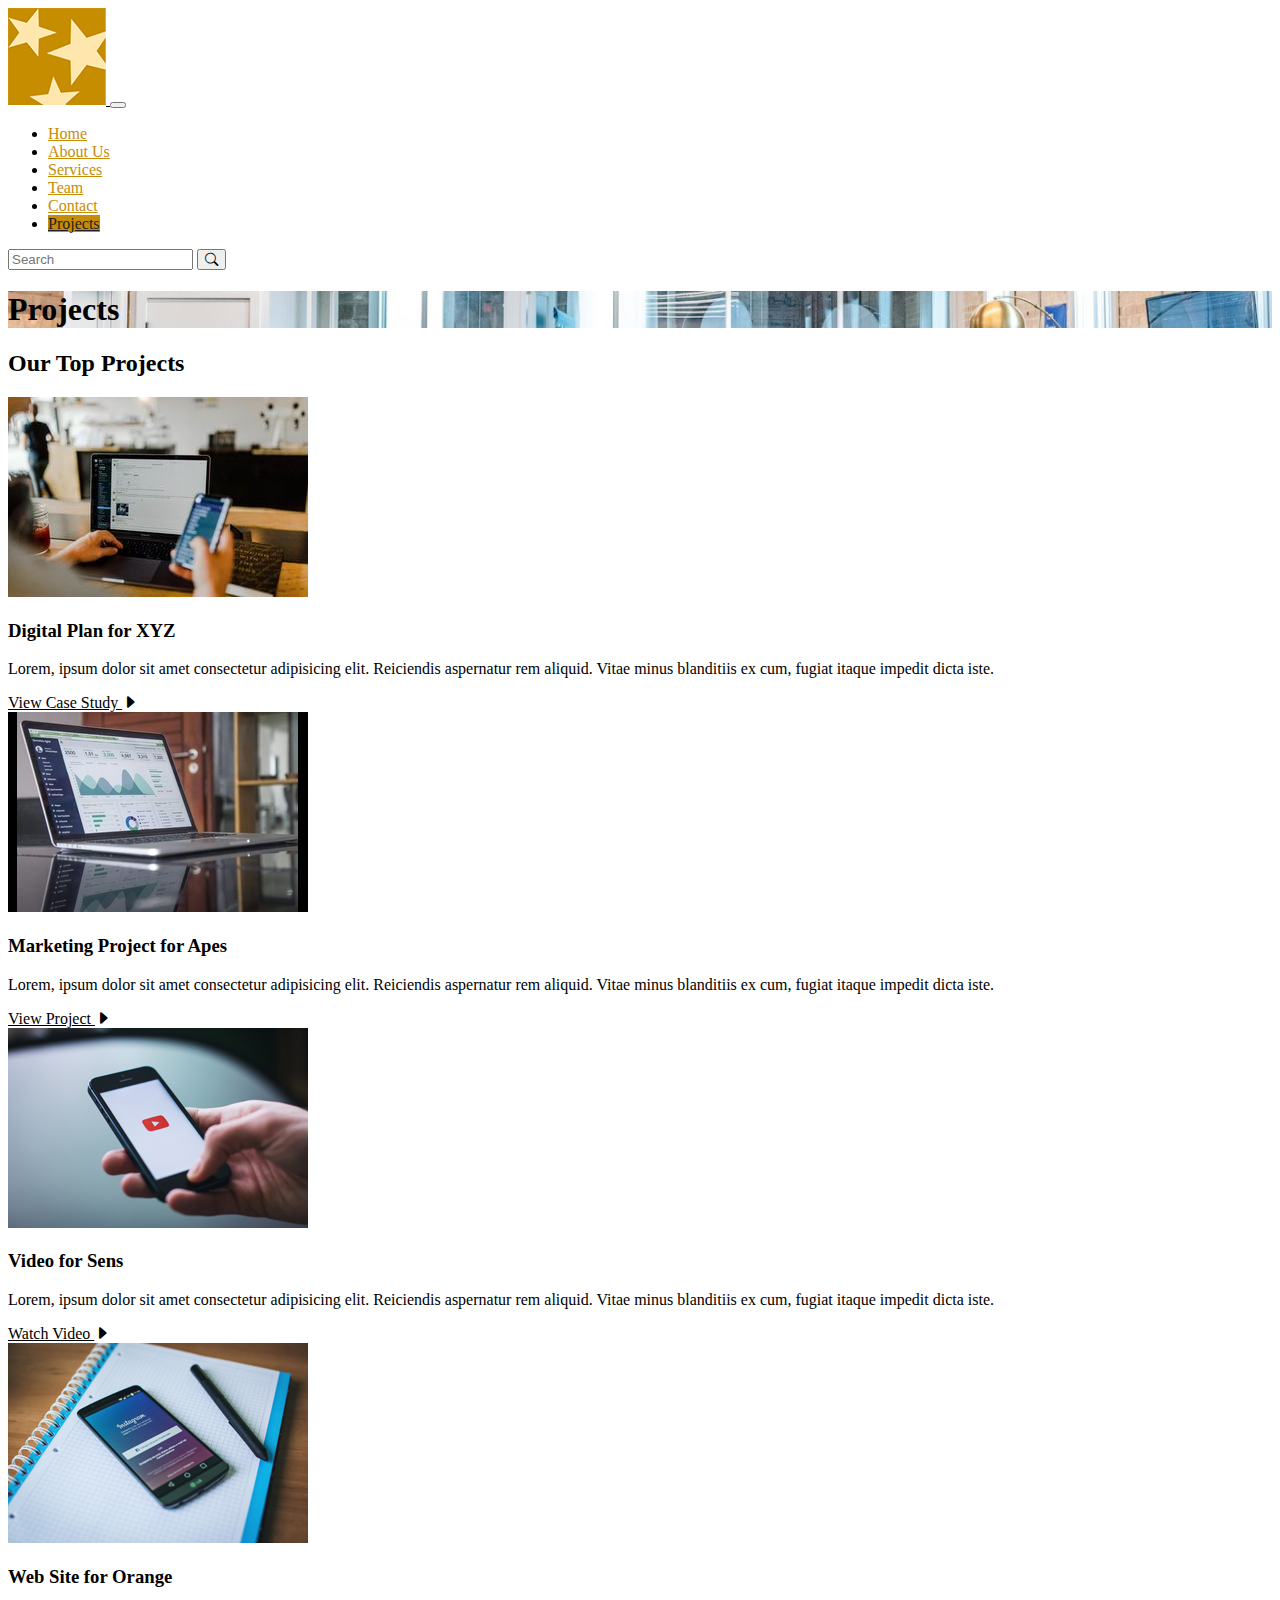
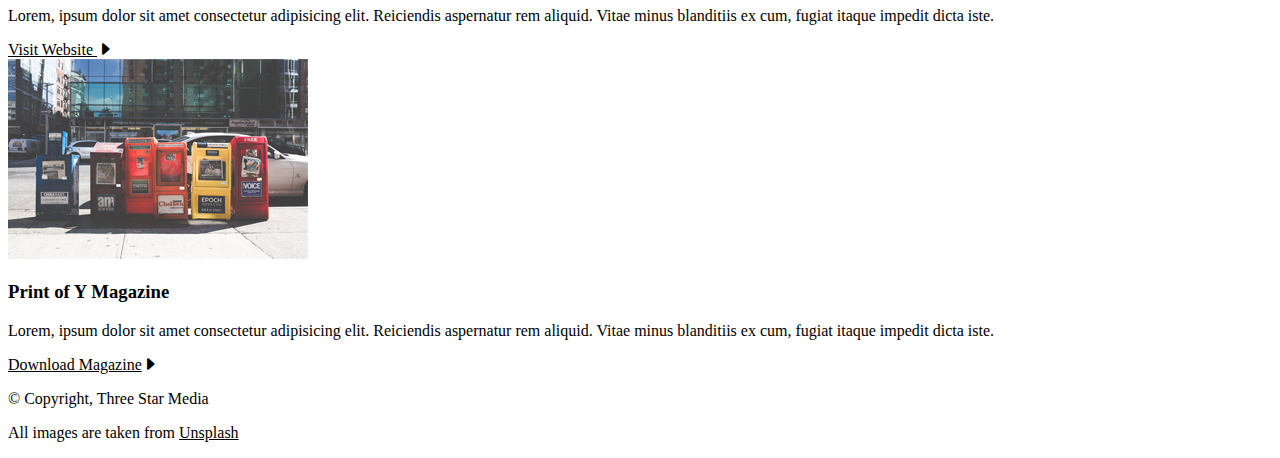
<file: projects.html>
<!doctype html>
<html lang="en">

<head>
  <meta charset="utf-8">
  <meta name="viewport" content="width=device-width, initial-scale=1">
  <title>Three Star Media - Projects</title>
  <!-- Bootstrap CSS -->
  <link href="https://cdn.jsdelivr.net/npm/bootstrap@5.2.2/dist/css/bootstrap.min.css" rel="stylesheet" integrity="sha384-Zenh87qX5JnK2Jl0vWa8Ck2rdkQ2Bzep5IDxbcnCeuOxjzrPF/et3URy9Bv1WTRi" crossorigin="anonymous">
  <!-- Bootstrap Icons -->
  <link rel="stylesheet" href="https://cdn.jsdelivr.net/npm/bootstrap-icons@1.9.1/font/bootstrap-icons.css">
  <!-- Custom CSS -->
  <link rel="stylesheet" href="css/three-star.css">
</head>

<body>
  <header class="bg-dark">
    <nav class="navbar navbar-dark bg-dark navbar-expand-md">
      <div class="container-xl">
        <a class="navbar-brand" href="three-star.html#home">
          <img src="images/logo.png" alt="Three Star Media Logo">
        </a>
        <button class="navbar-toggler" type="button" data-bs-toggle="collapse" data-bs-target="#navbarSupportedContent" aria-controls="navbarSupportedContent" aria-expanded="false" aria-label="Toggle navigation">
          <span class="navbar-toggler-icon"></span>
        </button>
        <div class="collapse navbar-collapse" id="navbarSupportedContent">
          <ul class="navbar-nav me-auto mb-2 mb-lg-0">
            <li class="nav-item">
              <a class="nav-link" href="three-star.html#home">Home</a>
            </li>
            <li class="nav-item">
              <a class="nav-link" href="three-star.html#about">About Us</a>
            </li>
            <li class="nav-item">
              <a class="nav-link" href="three-star.html#services">Services</a>
            </li>
            <li class="nav-item">
              <a class="nav-link" href="three-star.html#team">Team</a>
            </li>
            <li class="nav-item">
              <a class="nav-link" href="three-star.html#contact">Contact</a>
            </li>
            <li class="nav-item">
              <a class="nav-link active" aria-current="page" href="projects.html">Projects</a>
            </li>
          </ul>
          <form class="d-flex" role="search">
            <input class="form-control rounded-0" type="search" placeholder="Search" aria-label="Search">
            <button class="btn btn-outline-primary rounded-0" type="submit">
              <i class="bi bi-search"></i>
            </button>
          </form>
        </div>
      </div>
    </nav>
  </header>
  <main class="projects-page">
    <section class="banner py-5" id="home">
      <div class="container-xl banner-info bg-dark bg-opacity-75 text-light pt-4 pb-2">
        <h1 class="display-1">Projects</h1>
      </div>
    </section>
    <section class="container-xl my-4" id="services">
      <h2 class="display-4">Our Top Projects</h2>
      <div class="row g-2">
        <div class="col-md-4">
          <div class="card bg-secondary rounded-0 border-0">
            <img src="images/digital.jpg" class="card-img-top rounded-0" alt="used on a laptop and smartphone">
            <div class="card-body">
              <h3 class="card-title">Digital Plan for XYZ</h3>
              <p class="card-text">Lorem, ipsum dolor sit amet consectetur adipisicing elit. Reiciendis aspernatur rem aliquid. Vitae minus blanditiis ex cum, fugiat itaque impedit dicta iste.</p>
              <a href="#" class="btn btn-dark rounded-0 p-3 text-center d-block">View Case Study <i class="bi bi-caret-right-fill"></i></a>
            </div><!-- closes .card-body -->
          </div><!-- closes .card  -->
        </div><!-- closes .col-md -->
        <div class="col-md-4">
          <div class="card bg-secondary rounded-0 border-0">
            <img src="images/marketing.jpg" class="card-img-top rounded-0" alt="laptop on a desk">
            <div class="card-body">
              <h3 class="card-title">Marketing Project for Apes</h3>
              <p class="card-text">Lorem, ipsum dolor sit amet consectetur adipisicing elit. Reiciendis aspernatur rem aliquid. Vitae minus blanditiis ex cum, fugiat itaque impedit dicta iste.</p>
              <a href="#" class="btn btn-dark rounded-0 p-3 text-center d-block">View Project <i class="bi bi-caret-right-fill"></i></a>
            </div><!-- closes .card-body -->
          </div><!-- closes .card  -->
        </div>
        <div class="col-md-4">
          <div class="card bg-secondary rounded-0 border-0">
            <img src="images/video.jpg" class="card-img-top rounded-0" alt="user opening YouTube on smartphone">
            <div class="card-body">
              <h3 class="card-title">Video for Sens</h3>
              <p class="card-text">Lorem, ipsum dolor sit amet consectetur adipisicing elit. Reiciendis aspernatur rem aliquid. Vitae minus blanditiis ex cum, fugiat itaque impedit dicta iste.</p>
              <a href="#" class="btn btn-dark rounded-0 p-3 text-center d-block">Watch Video <i class="bi bi-caret-right-fill"></i></a>
            </div><!-- closes .card-body -->
          </div><!-- closes .card  -->
        </div>
        <div class="col-md-4">
          <div class="card bg-secondary rounded-0 border-0">
            <img src="images/web.jpg" class="card-img-top rounded-0" alt="smartphone and a pen on a notebook">
            <div class="card-body">
              <h3 class="card-title">Web Site for Orange</h3>
              <p class="card-text">Lorem, ipsum dolor sit amet consectetur adipisicing elit. Reiciendis aspernatur rem aliquid. Vitae minus blanditiis ex cum, fugiat itaque impedit dicta iste.</p>
              <a href="#" class="btn btn-dark rounded-0 p-3 text-center d-block">Visit Website <i class="bi bi-caret-right-fill"></i></a>
            </div><!-- closes .card-body -->
          </div><!-- closes .card  -->
        </div>
        <div class="col-md-4">
          <div class="card bg-secondary rounded-0 border-0">
            <img src="images/print.jpg" class="card-img-top rounded-0" alt="row of mailboxes">
            <div class="card-body">
              <h3 class="card-title">Print of Y Magazine</h3>
              <p class="card-text">Lorem, ipsum dolor sit amet consectetur adipisicing elit. Reiciendis aspernatur rem aliquid. Vitae minus blanditiis ex cum, fugiat itaque impedit dicta iste.</p>
              <a href="#" class="btn btn-dark rounded-0 p-3 text-center d-block">Download Magazine<i class="bi bi-caret-right-fill"></i></a>
            </div><!-- closes .card-body -->
          </div><!-- closes .card  -->
        </div><!-- closes .col-md -->
      </div><!-- closes .row -->
    </section>
  </main>
  <footer class="bg-dark text-primary py-4 mt-4">
    <div class="container-xl">
      <p>&copy; Copyright, Three Star Media</p>
      <p>All images are taken from <a href="https://unsplash.com/explore" target="_blank">Unsplash</a></p>
    </div>
  </footer>

  <script src="https://cdn.jsdelivr.net/npm/bootstrap@5.2.2/dist/js/bootstrap.bundle.min.js" integrity="sha384-OERcA2EqjJCMA+/3y+gxIOqMEjwtxJY7qPCqsdltbNJuaOe923+mo//f6V8Qbsw3" crossorigin="anonymous"></script>
</body>

</html>
</file>
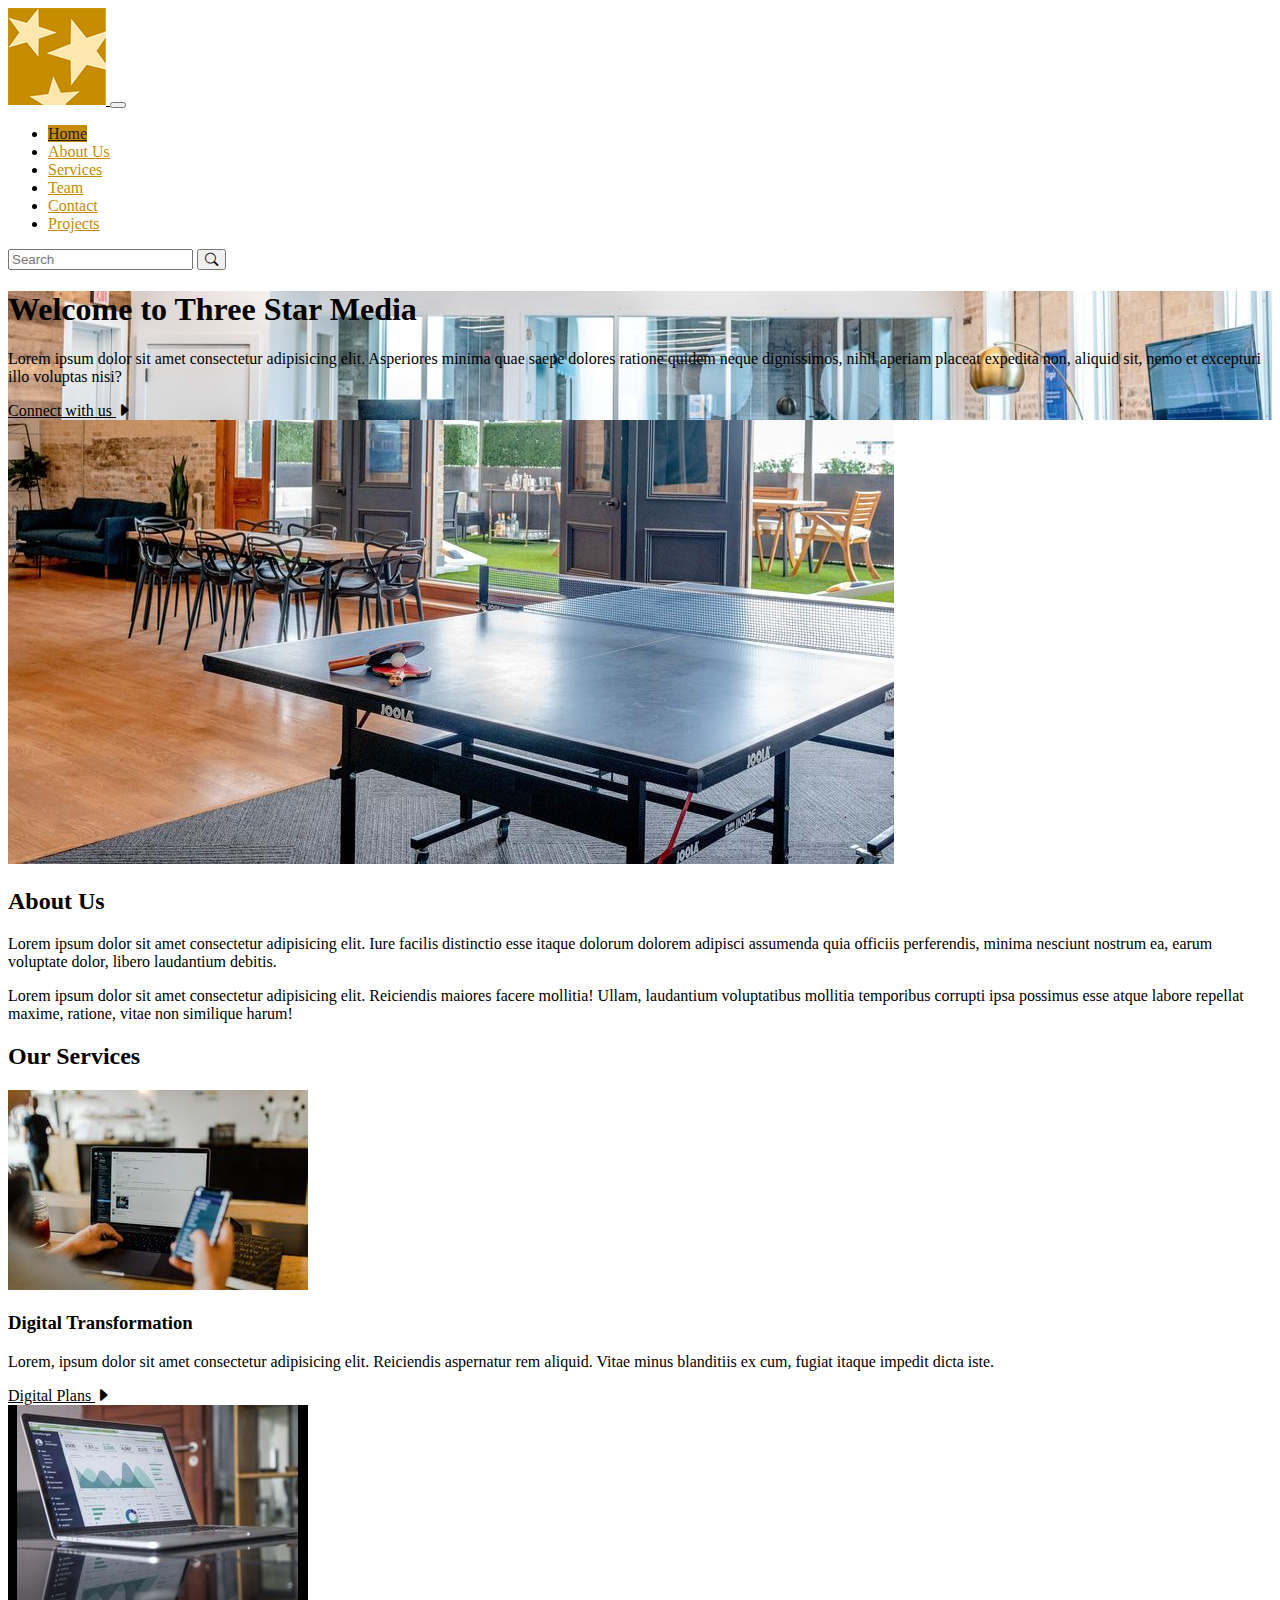
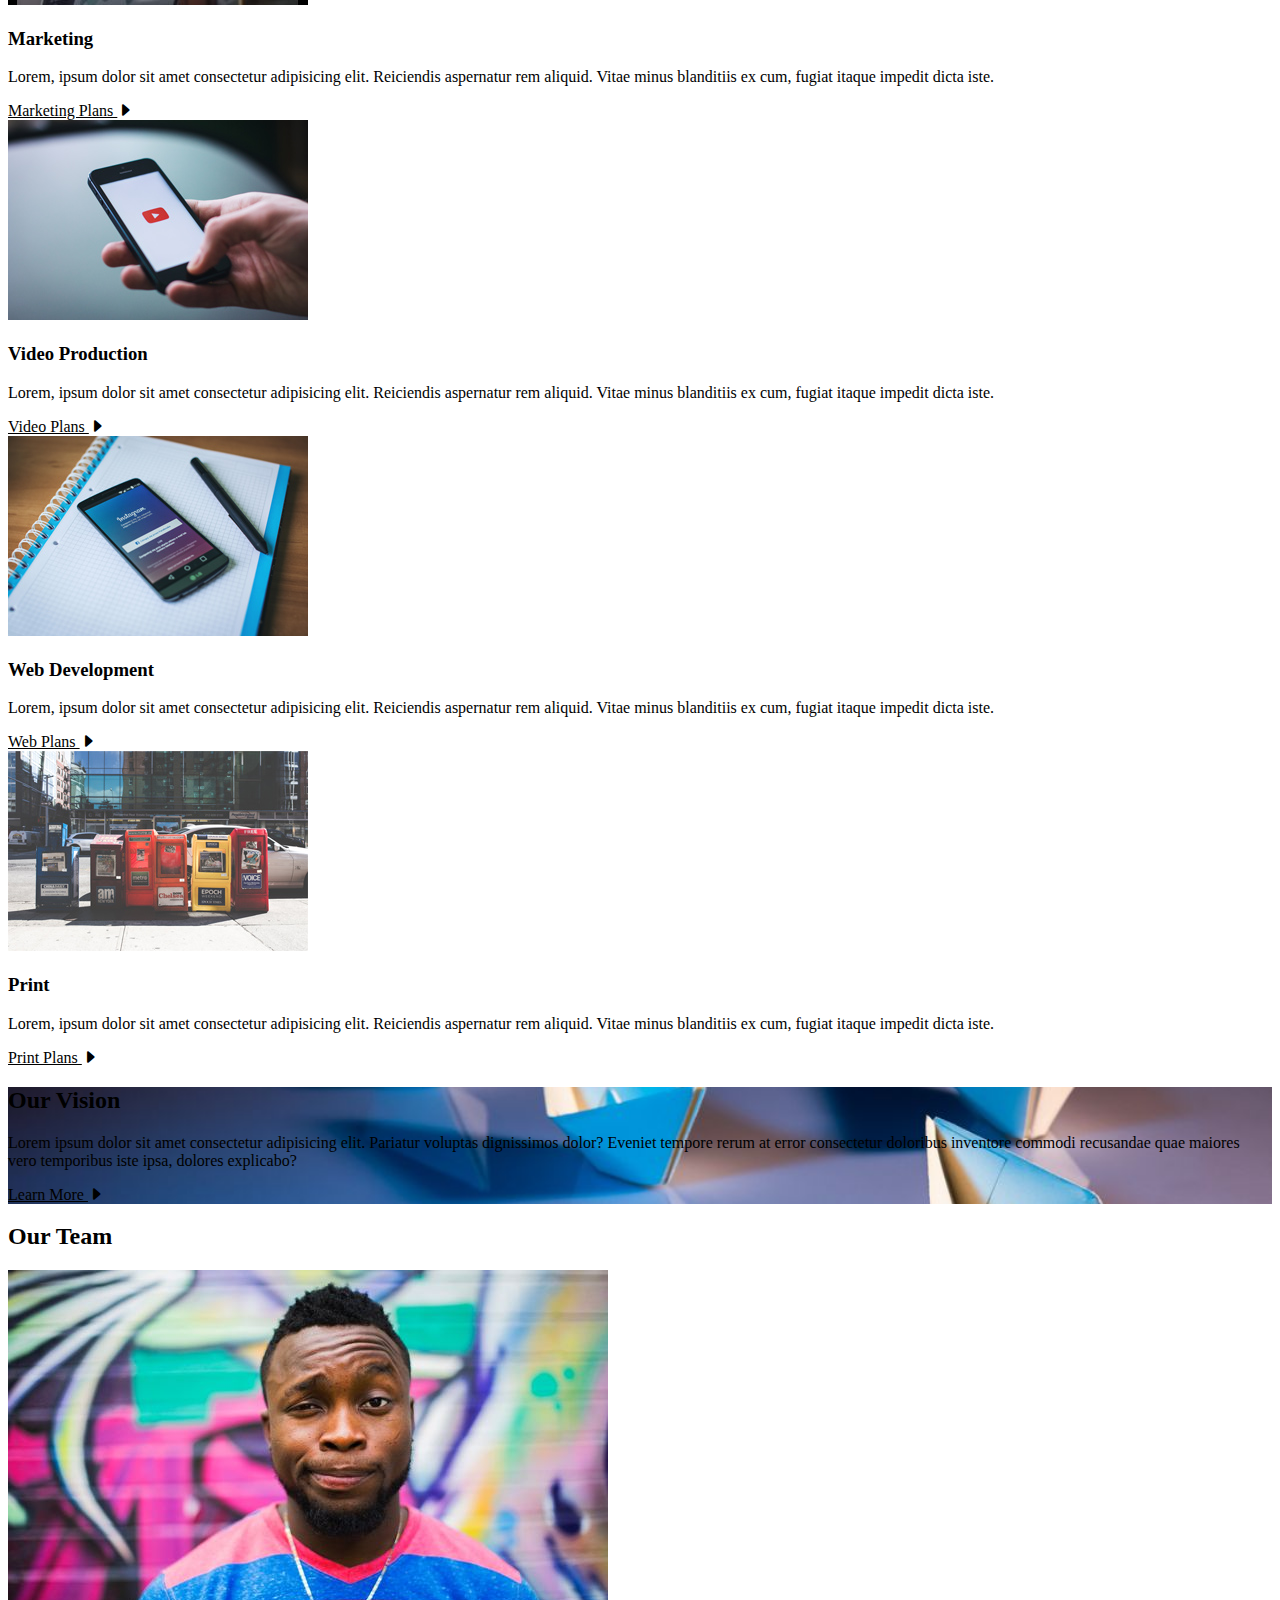
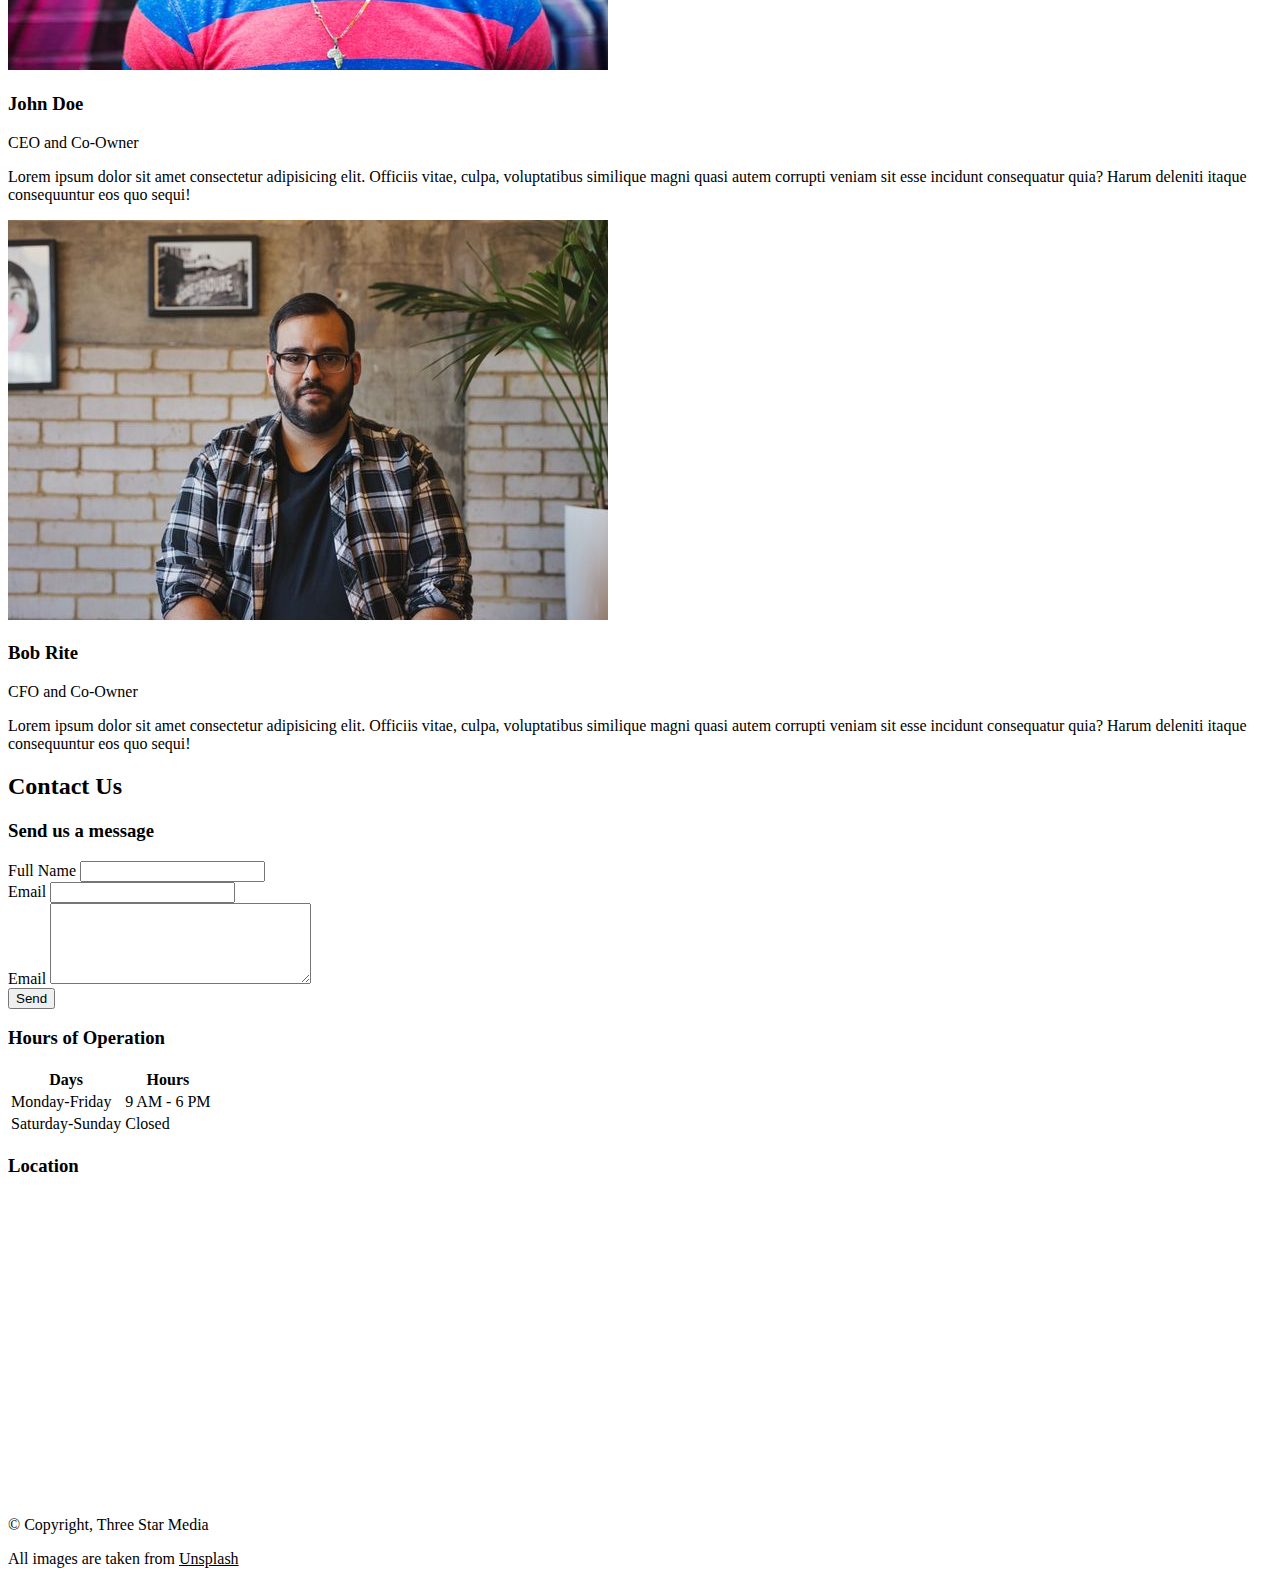
<file: three-star.html>
<!doctype html>
<html lang="en">

<head>
  <meta charset="utf-8">
  <meta name="viewport" content="width=device-width, initial-scale=1">
  <title>Three Star Media</title>
  <!-- Bootstrap CSS -->
  <link href="https://cdn.jsdelivr.net/npm/bootstrap@5.2.2/dist/css/bootstrap.min.css" rel="stylesheet" integrity="sha384-Zenh87qX5JnK2Jl0vWa8Ck2rdkQ2Bzep5IDxbcnCeuOxjzrPF/et3URy9Bv1WTRi" crossorigin="anonymous">
  <!-- Bootstrap Icons -->
  <link rel="stylesheet" href="https://cdn.jsdelivr.net/npm/bootstrap-icons@1.9.1/font/bootstrap-icons.css">
  <!-- Custom CSS -->
  <link rel="stylesheet" href="css/three-star.css">
</head>

<body>
  <header class="bg-dark">
    <nav class="navbar navbar-dark bg-dark navbar-expand-md">
      <div class="container-xl">
        <a class="navbar-brand" href="#">
          <img src="images/logo.png" alt="Three Star Media Logo">
        </a>
        <button class="navbar-toggler" type="button" data-bs-toggle="collapse" data-bs-target="#navbarSupportedContent" aria-controls="navbarSupportedContent" aria-expanded="false" aria-label="Toggle navigation">
          <span class="navbar-toggler-icon"></span>
        </button>
        <div class="collapse navbar-collapse" id="navbarSupportedContent">
          <ul class="navbar-nav me-auto mb-2 mb-lg-0">
            <li class="nav-item">
              <a class="nav-link active" aria-current="page" href="#home">Home</a>
            </li>
            <li class="nav-item">
              <a class="nav-link" href="#about">About Us</a>
            </li>
            <li class="nav-item">
              <a class="nav-link" href="#services">Services</a>
            </li>
            <li class="nav-item">
              <a class="nav-link" href="#team">Team</a>
            </li>
            <li class="nav-item">
              <a class="nav-link" href="#contact">Contact</a>
            </li>
            <li class="nav-item">
              <a class="nav-link" href="projects.html">Projects</a>
            </li>
          </ul>
          <form class="d-flex" role="search">
            <input class="form-control rounded-0" type="search" placeholder="Search" aria-label="Search">
            <button class="btn btn-outline-primary rounded-0" type="submit">
              <i class="bi bi-search"></i>
            </button>
          </form>
        </div>
      </div>
    </nav>
  </header>
  <main>
    <section class="banner py-5" id="home">
      <div class="container-xl banner-info bg-dark bg-opacity-75 text-light pt-4 pb-2">
        <h1 class="display-1">Welcome to Three Star Media</h1>
        <p>Lorem ipsum dolor sit amet consectetur adipisicing elit. Asperiores minima quae saepe dolores ratione quidem neque dignissimos, nihil aperiam placeat expedita non, aliquid sit, nemo et excepturi illo voluptas nisi?</p>
        <a href="#contact" class="btn btn-primary text-dark rounded-0 p-3">Connect with us <i class="bi bi-caret-right-fill"></i></a>
      </div>
    </section>
    <!-- About Us Section -->
    <section id="about" class="bg-secondary p-2">
      <div class="container-xl">
        <div class="row">
          <div class="col-sm">
            <img src="images/about-us.jpg" alt="office ping-pong table" class="img-fluid">
          </div>
          <div class="col-sm">
            <h2 class="display-4">About Us</h2>
            <p>Lorem ipsum dolor sit amet consectetur adipisicing elit. Iure facilis distinctio esse itaque dolorum dolorem adipisci assumenda quia officiis perferendis, minima nesciunt nostrum ea, earum voluptate dolor, libero laudantium debitis.</p>
            <p>Lorem ipsum dolor sit amet consectetur adipisicing elit. Reiciendis maiores facere mollitia! Ullam, laudantium voluptatibus mollitia temporibus corrupti ipsa possimus esse atque labore repellat maxime, ratione, vitae non similique harum!</p>
          </div><!-- closes col-sm -->
        </div><!-- closes row -->
      </div><!-- closes container-xl -->
    </section>
    <!-- Services Section -->
    <section class="container-xl my-4" id="services">
      <h2 class="display-4">Our Services</h2>
      <div class="row g-2">
        <div class="col-md-6">
          <div class="card bg-secondary rounded-0 border-0">
            <img src="images/digital.jpg" class="card-img-top rounded-0" alt="used on a laptop and smartphone">
            <div class="card-body">
              <h3 class="card-title">Digital Transformation</h3>
              <p class="card-text">Lorem, ipsum dolor sit amet consectetur adipisicing elit. Reiciendis aspernatur rem aliquid. Vitae minus blanditiis ex cum, fugiat itaque impedit dicta iste.</p>
              <a href="#" class="btn btn-dark rounded-0 p-3 text-center d-block">Digital Plans <i class="bi bi-caret-right-fill"></i></a>
            </div><!-- closes .card-body -->
          </div><!-- closes .card  -->
        </div><!-- closes .col-md -->
        <div class="col-md-6">
          <div class="card bg-secondary rounded-0 border-0">
            <img src="images/marketing.jpg" class="card-img-top rounded-0" alt="laptop on a desk">
            <div class="card-body">
              <h3 class="card-title">Marketing</h3>
              <p class="card-text">Lorem, ipsum dolor sit amet consectetur adipisicing elit. Reiciendis aspernatur rem aliquid. Vitae minus blanditiis ex cum, fugiat itaque impedit dicta iste.</p>
              <a href="#" class="btn btn-dark rounded-0 p-3 text-center d-block">Marketing Plans <i class="bi bi-caret-right-fill"></i></a>
            </div><!-- closes .card-body -->
          </div><!-- closes .card  -->
        </div>
        <div class="col-md-4">
          <div class="card bg-secondary rounded-0 border-0">
            <img src="images/video.jpg" class="card-img-top rounded-0" alt="user opening YouTube on smartphone">
            <div class="card-body">
              <h3 class="card-title">Video Production</h3>
              <p class="card-text">Lorem, ipsum dolor sit amet consectetur adipisicing elit. Reiciendis aspernatur rem aliquid. Vitae minus blanditiis ex cum, fugiat itaque impedit dicta iste.</p>
              <a href="#" class="btn btn-dark rounded-0 p-3 text-center d-block">Video Plans <i class="bi bi-caret-right-fill"></i></a>
            </div><!-- closes .card-body -->
          </div><!-- closes .card  -->
        </div>
        <div class="col-md-4">
          <div class="card bg-secondary rounded-0 border-0">
            <img src="images/web.jpg" class="card-img-top rounded-0" alt="smartphone and a pen on a notebook">
            <div class="card-body">
              <h3 class="card-title">Web Development</h3>
              <p class="card-text">Lorem, ipsum dolor sit amet consectetur adipisicing elit. Reiciendis aspernatur rem aliquid. Vitae minus blanditiis ex cum, fugiat itaque impedit dicta iste.</p>
              <a href="#" class="btn btn-dark rounded-0 p-3 text-center d-block">Web Plans <i class="bi bi-caret-right-fill"></i></a>
            </div><!-- closes .card-body -->
          </div><!-- closes .card  -->
        </div>
        <div class="col-md-4">
          <div class="card bg-secondary rounded-0 border-0">
            <img src="images/print.jpg" class="card-img-top rounded-0" alt="row of mailboxes">
            <div class="card-body">
              <h3 class="card-title">Print</h3>
              <p class="card-text">Lorem, ipsum dolor sit amet consectetur adipisicing elit. Reiciendis aspernatur rem aliquid. Vitae minus blanditiis ex cum, fugiat itaque impedit dicta iste.</p>
              <a href="#" class="btn btn-dark rounded-0 p-3 text-center d-block">Print Plans <i class="bi bi-caret-right-fill"></i></a>
            </div><!-- closes .card-body -->
          </div><!-- closes .card  -->
        </div><!-- closes .col-md -->
      </div><!-- closes .row -->
    </section>
    <!-- Vision Section -->
    <section class="vision bg-dark text-light py-4">
      <div class="container-xl">
        <h2 class="display-4">Our Vision</h2>
        <p>Lorem ipsum dolor sit amet consectetur adipisicing elit. Pariatur voluptas dignissimos dolor? Eveniet tempore rerum at error consectetur doloribus inventore commodi recusandae quae maiores vero temporibus iste ipsa, dolores explicabo?</p>
        <a href="#" class="btn btn-dark border border-primary rounded-0 p-3">Learn More <i class="bi bi-caret-right-fill"></i></a>
      </div>
    </section>
    <!-- Our Team Section -->
    <section class="container-xl" id="team">
      <h2 class="display-4">Our Team</h2>
      <div class="row row-cols-md-2 g-0">
        <div>
          <img src="images/john.jpg" alt="image of John" class="img-fluid w-100">
        </div><!-- closes img div -->
        <div class="bg-secondary py-4 px-2 mb-2 mb-md-0">
          <h3>John Doe</h3>
          <p class="h6 border-bottom border-primary border-3">CEO and Co-Owner</p>
          <p>Lorem ipsum dolor sit amet consectetur adipisicing elit. Officiis vitae, culpa, voluptatibus similique magni quasi autem corrupti veniam sit esse incidunt consequatur quia? Harum deleniti itaque consequuntur eos quo sequi!</p>
        </div><!-- closes bio info -->
        <div class="order-md-last">
          <img src="images/bob.jpg" alt="image of Bob" class="img-fluid w-100">
        </div><!-- closes img div -->
        <div class="bg-secondary py-4 px-2">
          <h3>Bob Rite</h3>
          <p class="h6 border-bottom border-primary border-3">CFO and Co-Owner</p>
          <p>Lorem ipsum dolor sit amet consectetur adipisicing elit. Officiis vitae, culpa, voluptatibus similique magni quasi autem corrupti veniam sit esse incidunt consequatur quia? Harum deleniti itaque consequuntur eos quo sequi!</p>
        </div><!-- closes bio info -->
      </div><!-- closes .row -->
    </section>
    <!-- Contact Us Section -->
    <section class="container-xl my-4" id="contact">
      <h2 class="display-4">Contact Us</h2>
      <div class="row g-3">
        <div class="col-md-6">
          <h3>Send us a message</h3>
          <form>
            <div class="mb-3">
              <label for="username" class="form-label">Full Name</label>
              <input type="text" class="form-control rounded-0" id="username">
            </div><!-- closes name div -->
            <div class="mb-3">
              <label for="useremail" class="form-label">Email</label>
              <input type="email" class="form-control rounded-0" id="useremail">
            </div><!-- closes email div -->
            <div class="mb-3">
              <label for="message" class="form-label">Email</label>
              <textarea name="message" id="message" cols="30" rows="5" class="form-control rounded-0"></textarea>
            </div><!-- closes message div -->
            <button type="submit" class="btn btn-dark text-primary rounded-0">Send</button>
          </form>
        </div><!-- closes form div -->
        <div class="col-md-12 order-md-last">
          <h3>Hours of Operation</h3>
          <table class="table table-bordered border-dark">
            <thead class="bg-secondary text-center">
              <tr>
                <th>Days</th>
                <th>Hours</th>
              </tr>
            </thead>
            <tbody>
              <tr>
                <td>Monday-Friday</td>
                <td>9 AM - 6 PM</td>
              </tr>
              <tr>
                <td>Saturday-Sunday</td>
                <td>Closed</td>
              </tr>
            </tbody>
          </table>
        </div><!-- closes hours div -->
        <div class="col-md-6">
          <h3>Location</h3>
          <iframe src="https://www.google.com/maps/embed?pb=!1m18!1m12!1m3!1d11215.776027853779!2d-75.76367009917675!3d45.349942547190416!2m3!1f0!2f0!3f0!3m2!1i1024!2i768!4f13.1!3m3!1m2!1s0x4cce0718cc4a6ad7%3A0xc6cc467725843e2b!2sAlgonquin%20College%20Ottawa%20Campus!5e0!3m2!1sen!2sca!4v1668095655088!5m2!1sen!2sca" height="300" style="border:0;" allowfullscreen="" loading="lazy" referrerpolicy="no-referrer-when-downgrade" class="w-100"></iframe>
        </div><!-- closes map div -->
      </div><!-- closes .row -->
    </section>
  </main>
  <footer class="bg-dark text-primary py-4 mt-4">
    <div class="container-xl">
      <p>&copy; Copyright, Three Star Media</p>
      <p>All images are taken from <a href="https://unsplash.com/explore" target="_blank">Unsplash</a></p>
    </div>
  </footer>

  <script src="https://cdn.jsdelivr.net/npm/bootstrap@5.2.2/dist/js/bootstrap.bundle.min.js" integrity="sha384-OERcA2EqjJCMA+/3y+gxIOqMEjwtxJY7qPCqsdltbNJuaOe923+mo//f6V8Qbsw3" crossorigin="anonymous"></script>
</body>

</html>
</file>
<file: css/three-star.css>
:root{
  --bs-primary: #C78C06;
  --bs-primary-dark: #b07c02;
  --bs-primary-rgb: 199, 140, 6;
  --bs-secondary: #FFE6AC;
  --bs-secondary-rgb: 255, 230, 172;
  --bs-blue: #C78C06;
  --bs-dark: #222;
  --bs-dark-rgb: 34, 34, 34;
}
/* x-x-x-x-x-x Top navigation x-x-x-x-x-x */
.navbar-nav .nav-link,
.navbar-nav .nav-link:link,
.navbar-nav .nav-link:visited{
  color: var(--bs-primary);
}
.navbar-nav .nav-link:hover,
.navbar-nav .nav-link:focus,
.navbar-nav .nav-link.active{
  background-color: var(--bs-primary);
  color: var(--bs-dark);
}
/* Navigation form */
.btn-outline-primary {
  --bs-btn-color: var(--bs-primary);
  --bs-btn-border-color: var(--bs-primary);
  --bs-btn-hover-bg: var(--bs-primary);
  --bs-btn-hover-border-color: var(--bs-primary);
  --bs-btn-active-bg: var(--bs-primary);
  --bs-btn-active-border-color: var(--bs-primary);
  --bs-btn-disabled-color: var(--bs-primary);
  --bs-btn-disabled-border-color: var(--bs-primary);
}
/* x-x-x-x-x-x Banner x-x-x-x-x-x */
.banner{
  background: var(--bs-dark) url(../images/main-banner.jpg) no-repeat center;
  background-size: cover;
}
.btn-primary {
  --bs-btn-bg: var(--bs-primary);
  --bs-btn-border-color: var(--bs-primary);
  --bs-btn-hover-bg: var(--bs-primary-dark);
  --bs-btn-hover-border-color: var(--bs-primary-dark);
  --bs-btn-active-bg: var(--bs-primary);
  --bs-btn-active-border-color: var(--bs-primary);
  --bs-btn-disabled-bg: var(--bs-primary-dark);
  --bs-btn-disabled-border-color: var(--bs-primary-dark);
}

/* x-x-x-x-x-x Vision Section x-x-x-x-x-x */
.vision{
  background: var(--bs-dark) url(../images/vision.jpg) no-repeat center;
  background-size: cover;
}
a{
  color: inherit;
}
</file>
